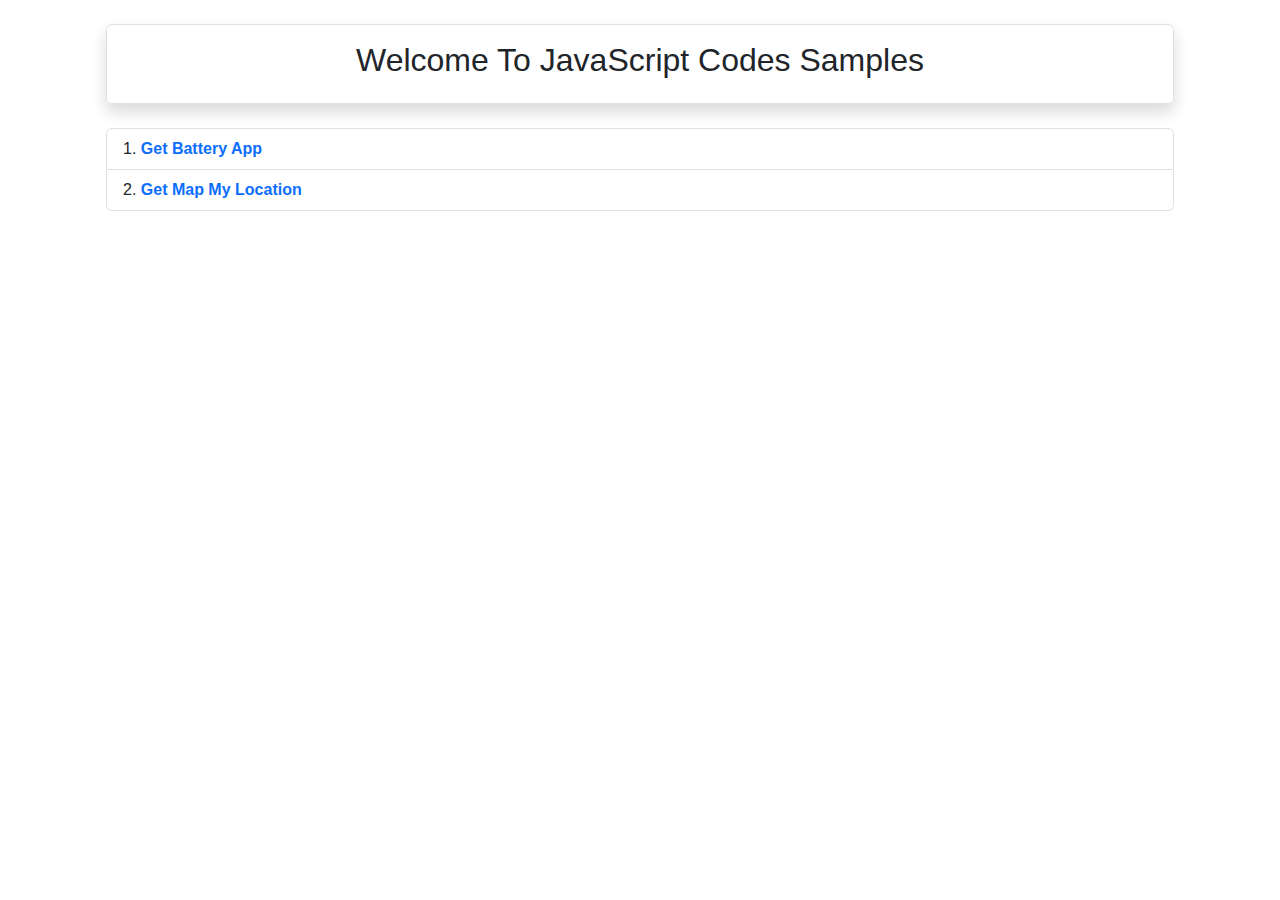
<file: index.html>
<!DOCTYPE html>  
<html lang="en">  
<head>  
    <meta charset="UTF-8">  
    <meta name="viewport" content="width=device-width, initial-scale=1.0">  
    <title>Js Sciptorium</title>  
    <!-- Link to Bootstrap CSS -->  
    <link rel="stylesheet" href="/Assets/css/bootstrap.min.css">  
    <link rel="stylesheet" href="/Assets/Main-Style.css">  
    
</head>  
<body>  
    <div class="container ">
        <div class=" border rounded shadow  text-center m-4 pt-3 pb-3 ">
            <h2>Welcome To JavaScript Codes Samples </h2>
        </div>
        <ol class="list-group list-group-numbered m-4">
            <li class="list-group-item"><a href="/Get-Battery/Index..html">Get Battery App</a></li>
            <li class="list-group-item"> <a href="/Get-Map-GeoLocation/index.html">Get Map My Location</a></li>     
          </ol>
        </div>
    </div>

    <!-- Your content goes here -->  

    <!-- Link to Bootstrap JS and dependencies (Popper.js if using tooltips or popovers) -->  
    <script src="Assets/js/bootstrap.bundle.min.js"></script> 

</body>  
</html>
</file>
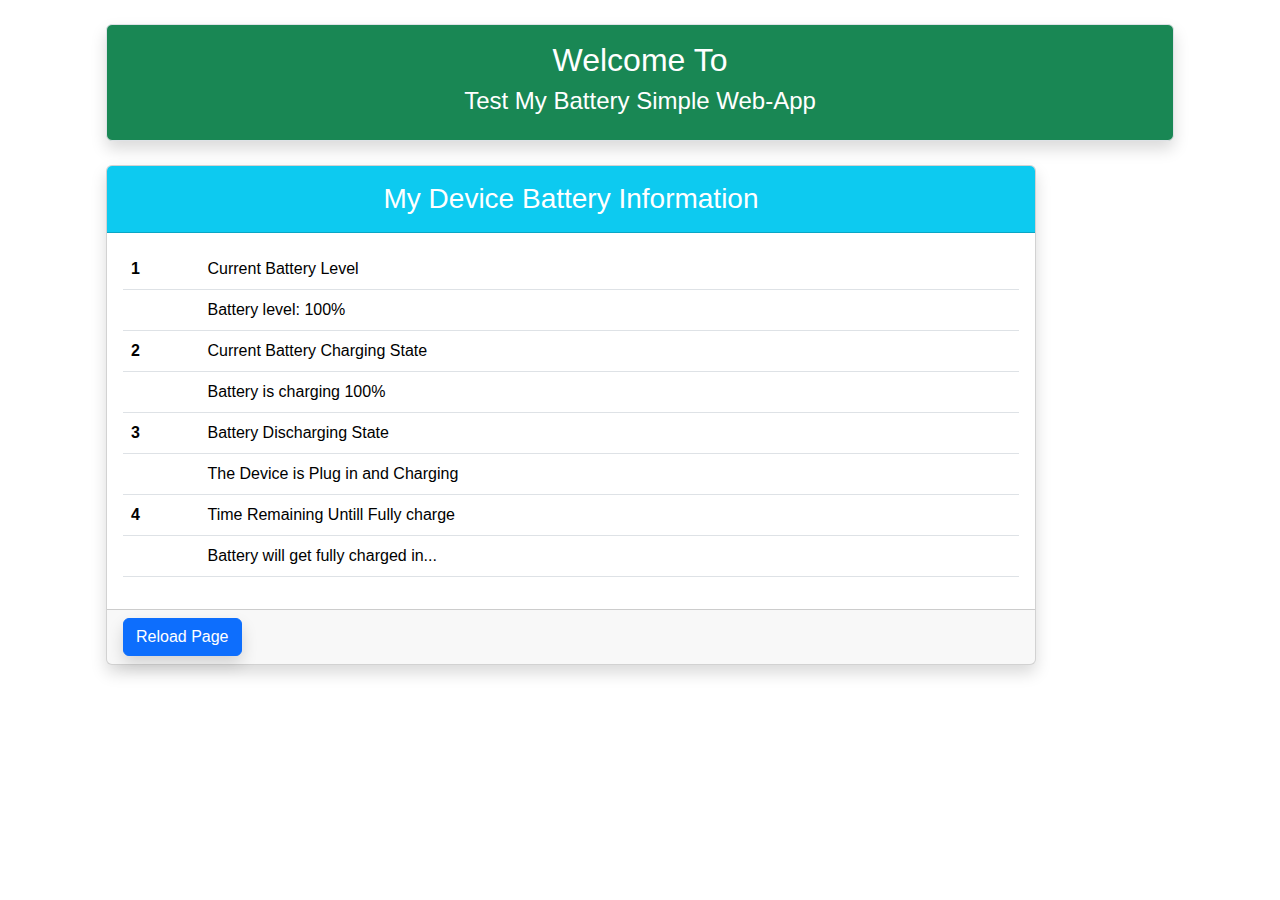
<file: Get-Battery/Index..html>
<!DOCTYPE html>  
<html lang="en">  
<head>  
    <meta charset="UTF-8">  
    <meta name="viewport" content="width=device-width, initial-scale=1.0">  
    <title>Get-Battery</title>  
    <link href="https://fonts.cdnfonts.com/css/poppins" rel="stylesheet">

    <!-- Link to Bootstrap CSS -->  
    <link rel="stylesheet" href="/Assets/css/bootstrap.min.css">  
    <link rel="stylesheet" href="/Assets/Main-Style.css">  
    
</head>  
<body>  
    <div class="container">
        <div class="bg-success text-white border rounded shadow m-4 pt-3 pb-3 text-center "> 
            <h2>Welcome To</h2> 
            <h4>Test My Battery Simple Web-App</h4>
        </div>
        <div class="card col-10 m-4 shadow">
            <div class="card-header text-center pt-3 bg-info text-white"> <h3>My Device Battery Information</h3>
            </div>
            <div class="card-body"> 
                <table class="table">
                    <tbody>
                      <tr>
                        <th scope="row">1</th>
                        <td>Current Battery Level</td>
                      </tr>
                      <tr>
                        <th scope="row"></th>
                        <td id="BatteryLevel"> 0%</td>
                      </tr>
                      <tr>
                        <th scope="row">2</th>
                        <td>Current Battery Charging State</td>
                      </tr>
                      <tr>
                        <th scope="row"></th>
                        <td id="BatteryChargingState">Not Charging Plug in Your Charger</td>
                      </tr>
                      <tr>
                        <th scope="row">3</th>
                        <td>Battery Discharging State</td>
                      </tr>
                      <tr>
                        <th scope="row"></th>
                        <td id="BatteryDischargingState">The Device is Plug in and Charging</td>
                      </tr>
                      <tr>
                        <th scope="row">4</th>
                        <td>Time Remaining Untill Fully charge</td>
                      </tr>
                      <tr>
                        <th scope="row"></th>
                        <td id="ChargingTimeRemaining"> Not Charging please Plug in Your Charger</td>
                      </tr>
                    </tbody>
                  </table>   
            </div>
            <div class="card-footer">
                <a class="btn btn-primary shadow" href="/Get-Battery/Index..html">Reload Page</a>
            </div>
        </div>
    </div>
        
    <script src="Get-Batery.js"></script> 
    <!-- Your content goes here -->  

    <!-- Link to Bootstrap JS and dependencies (Popper.js if using tooltips or popovers) -->  
    <script src="/Assets/js/bootstrap.bundle.min.js"></script> 

</body>  
</html>
</file>
<file: Assets/Main-Style.css>
* {
    margin: 0;
    padding: 0;
    font-family: 'Poppins', sans-serif;
}
a {
    text-decoration: none;
    font-weight: bold; 
}

#coordinates {
    margin-top: 20px;
  }

  #map {
    height: 400px;
    margin-top: 20px;
    width: 100%;
    display: none;
  }
</file>
